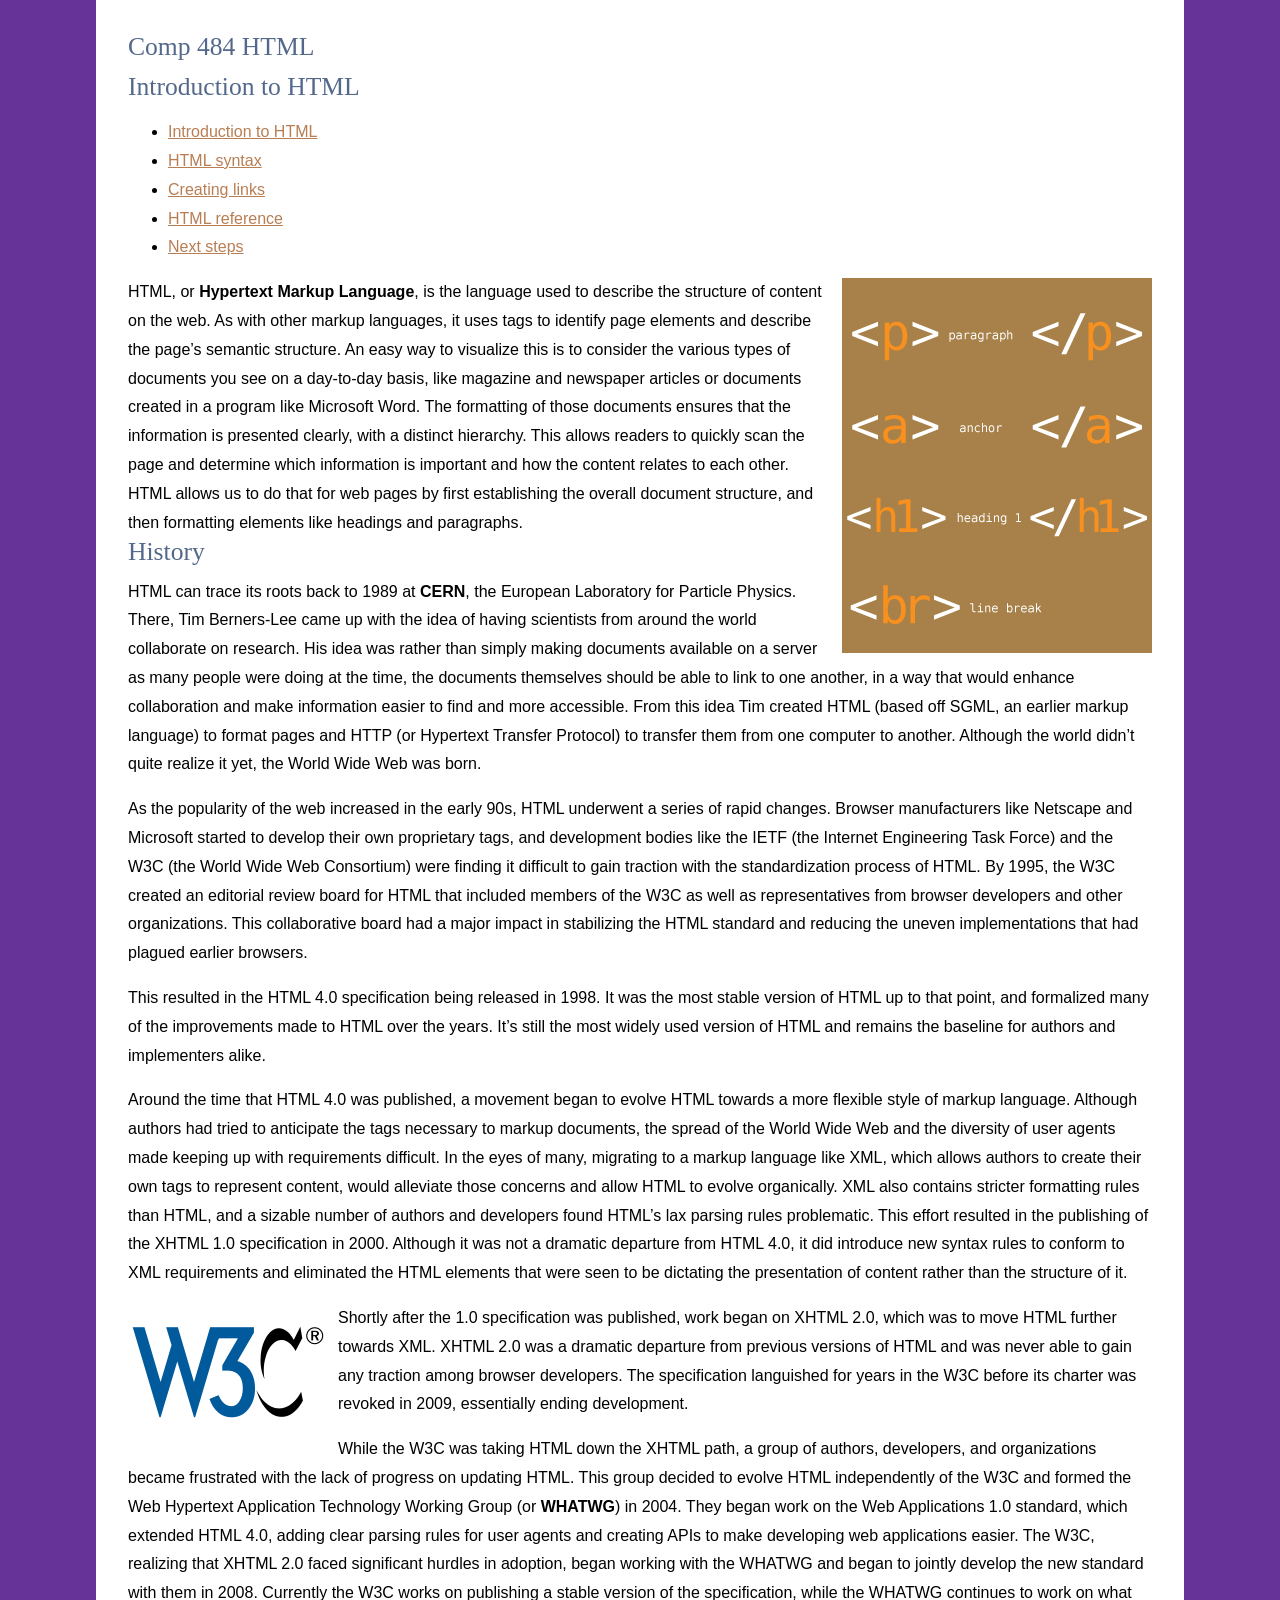
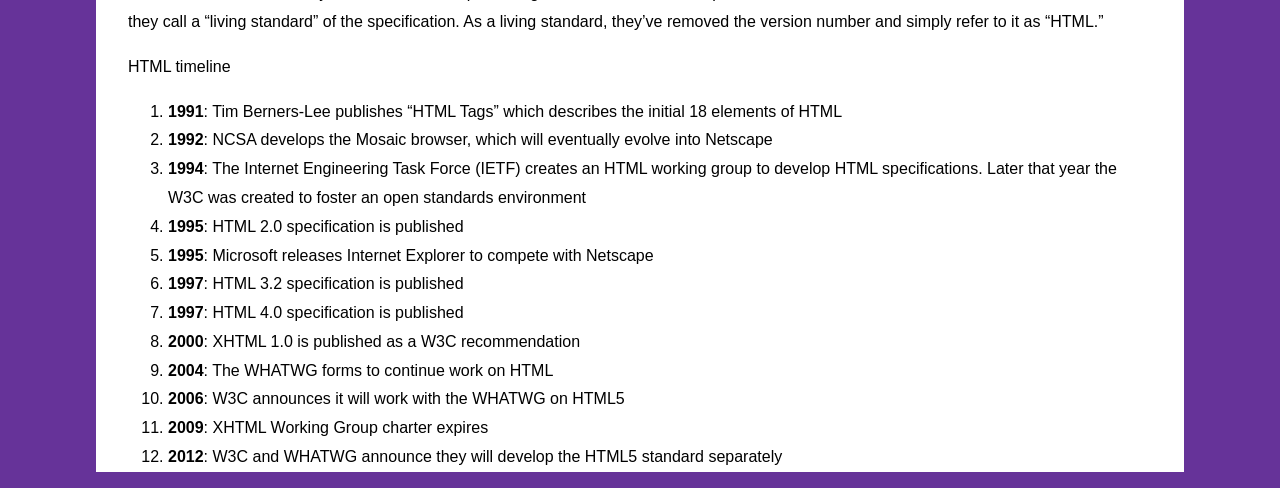
<file: index.html>
<!DOCTYPE HTML>
<html lang="en">
<head>
<meta charset="utf-8">
<title>Introduction to HTML</title>
<link href="./_css/styles.css" rel="stylesheet" type="text/css">
</head>
<body>
<H1>Comp 484 HTML</H1>
<H1>Introduction to HTML</H1>
<ul>
  <li><a href="index.html" title="Introduction to HTML">Introduction to HTML</a></li>
  <li><a href="syntax.html" title="HTML syntax">HTML syntax</a></li>
  <li><a href="links.html" title="Creating links">Creating links</a></li>
  <li><a href="reference.html" title="HTML Reference">HTML reference</a></li>
  <li><a href="next.html" title="Next steps">Next steps</a></li>
</ul>
<img src="images/tags.png" alt="HTML" width="310" height="375" class="flowRight">HTML, or <b>Hypertext Markup Language</b>, is the language used to describe the structure of content on the web. As with other markup languages, it uses tags to identify page elements and describe the page&rsquo;s semantic structure. An easy way to visualize this is to consider the various types of documents you see on a day-to-day basis, like magazine and newspaper articles or documents created in a program like Microsoft Word. The formatting of those documents ensures that the information is presented clearly, with a distinct hierarchy. This allows readers to quickly scan the page and determine which information is important and how the content relates to each other. HTML allows us to do that for web pages by first establishing the overall document structure, and then formatting elements like headings and paragraphs.

<H1>History</H1>

<p>HTML can trace its roots back to 1989 at <b>CERN</b>, the European Laboratory for Particle Physics. There, Tim Berners-Lee came up with the idea of having scientists from around the world collaborate on research. His idea was rather than simply making documents available on a server as many people were doing at the time, the documents themselves should be able to link to one another, in a way that would enhance collaboration and make information easier to find and more accessible. From this idea Tim created HTML (based off SGML, an earlier markup language) to format pages and HTTP (or Hypertext Transfer Protocol) to transfer them from one computer to another. Although the world didn&rsquo;t quite realize it yet, the World Wide Web was born.</p>

<p>As the popularity of the web increased in the early 90s, HTML underwent a series of rapid changes. Browser manufacturers like Netscape and Microsoft started to develop their own proprietary tags, and development bodies like the IETF (the Internet Engineering Task Force) and the W3C (the World Wide Web Consortium) were finding it difficult to gain traction with the standardization process of HTML. By 1995, the W3C created an editorial review board for HTML that included members of the W3C as well as representatives from browser developers and other organizations. This collaborative board had a major impact in stabilizing the HTML standard and reducing the uneven implementations that had plagued earlier browsers.</p>

<p>This resulted in the HTML 4.0 specification being released in 1998. It was the most stable version of HTML up to that point, and formalized many of the improvements made to HTML over the years. It&rsquo;s still the most widely used version of HTML and remains the baseline for authors and implementers alike.</p>

<p>Around the time that HTML 4.0 was published, a movement began to evolve HTML towards a more flexible style of markup language. Although authors had tried to anticipate the tags necessary to markup documents, the spread of the World Wide Web and the diversity of user agents made keeping up with requirements difficult. In the eyes of many, migrating to a markup language like XML, which allows authors to create their own tags to represent content, would alleviate those concerns and allow HTML to evolve organically. XML also contains stricter formatting rules than HTML, and a sizable number of authors and developers found HTML&rsquo;s lax parsing rules problematic. This effort resulted in the publishing of the XHTML 1.0 specification in 2000. Although it was not a dramatic departure from HTML 4.0, it did introduce new syntax rules to conform to XML requirements and eliminated the HTML elements that were seen to be dictating the presentation of content rather than the structure of it.</p>

<p><img src="images/200px-W3C_icon.png" alt="W3C logo" width="200" height="136" class="flowLeft">Shortly after the 1.0 specification was published, work began on XHTML 2.0, which was to move HTML further towards XML. XHTML 2.0 was a dramatic departure from previous versions of HTML and was never able to gain any traction among browser developers. The specification languished for years in the W3C before its charter was revoked in 2009, essentially ending development.</p>

<p>While the W3C was taking HTML down the XHTML path, a group of authors, developers, and organizations became frustrated with the lack of progress on updating HTML. This group decided to evolve HTML independently of the W3C and formed the Web Hypertext Application Technology Working Group (or <b>WHATWG</b>) in 2004. They began work on the Web Applications 1.0 standard, which extended HTML 4.0, adding clear parsing rules for user agents and creating APIs to make developing web applications easier. The W3C, realizing that XHTML 2.0 faced significant hurdles in adoption, began working with the WHATWG and began to jointly develop the new standard with them in 2008. Currently the W3C works on publishing a stable version of the specification, while the WHATWG continues to work on what they call a &ldquo;living standard&rdquo; of the specification. As a living standard, they&rsquo;ve removed the version number and simply refer to it as &ldquo;HTML.&rdquo;</p>

HTML timeline

<ol>
  <li><b>1991</b>: Tim Berners-Lee publishes &ldquo;HTML Tags&rdquo; which describes the initial 18 elements of HTML</li>
  <li><b>1992</b>: NCSA develops the Mosaic browser, which will eventually evolve into Netscape</li>
  <li><b>1994</b>: The Internet Engineering Task Force (IETF) creates an HTML working group to develop HTML specifications. Later that year the W3C was created to foster an open standards environment</li>
  <li><b>1995</b>: HTML 2.0 specification is published</li>
  <li><b>1995</b>: Microsoft releases Internet Explorer to compete with Netscape</li>
  <li><b>1997</b>: HTML 3.2 specification is published</li>
  <li><b>1997</b>: HTML 4.0 specification is published</li>
  <li><b>2000</b>: XHTML 1.0 is published as a W3C recommendation</li>
  <li><b>2004</b>: The WHATWG forms to continue work on HTML</li>
  <li><b>2006</b>: W3C announces it will work with the WHATWG on HTML5</li>
  <li><b>2009</b>: XHTML Working Group charter expires</li>
  <li><b>2012</b>: W3C and WHATWG announce they will develop the HTML5 standard separately</li>
</ol>
</body>
</html>
</file>
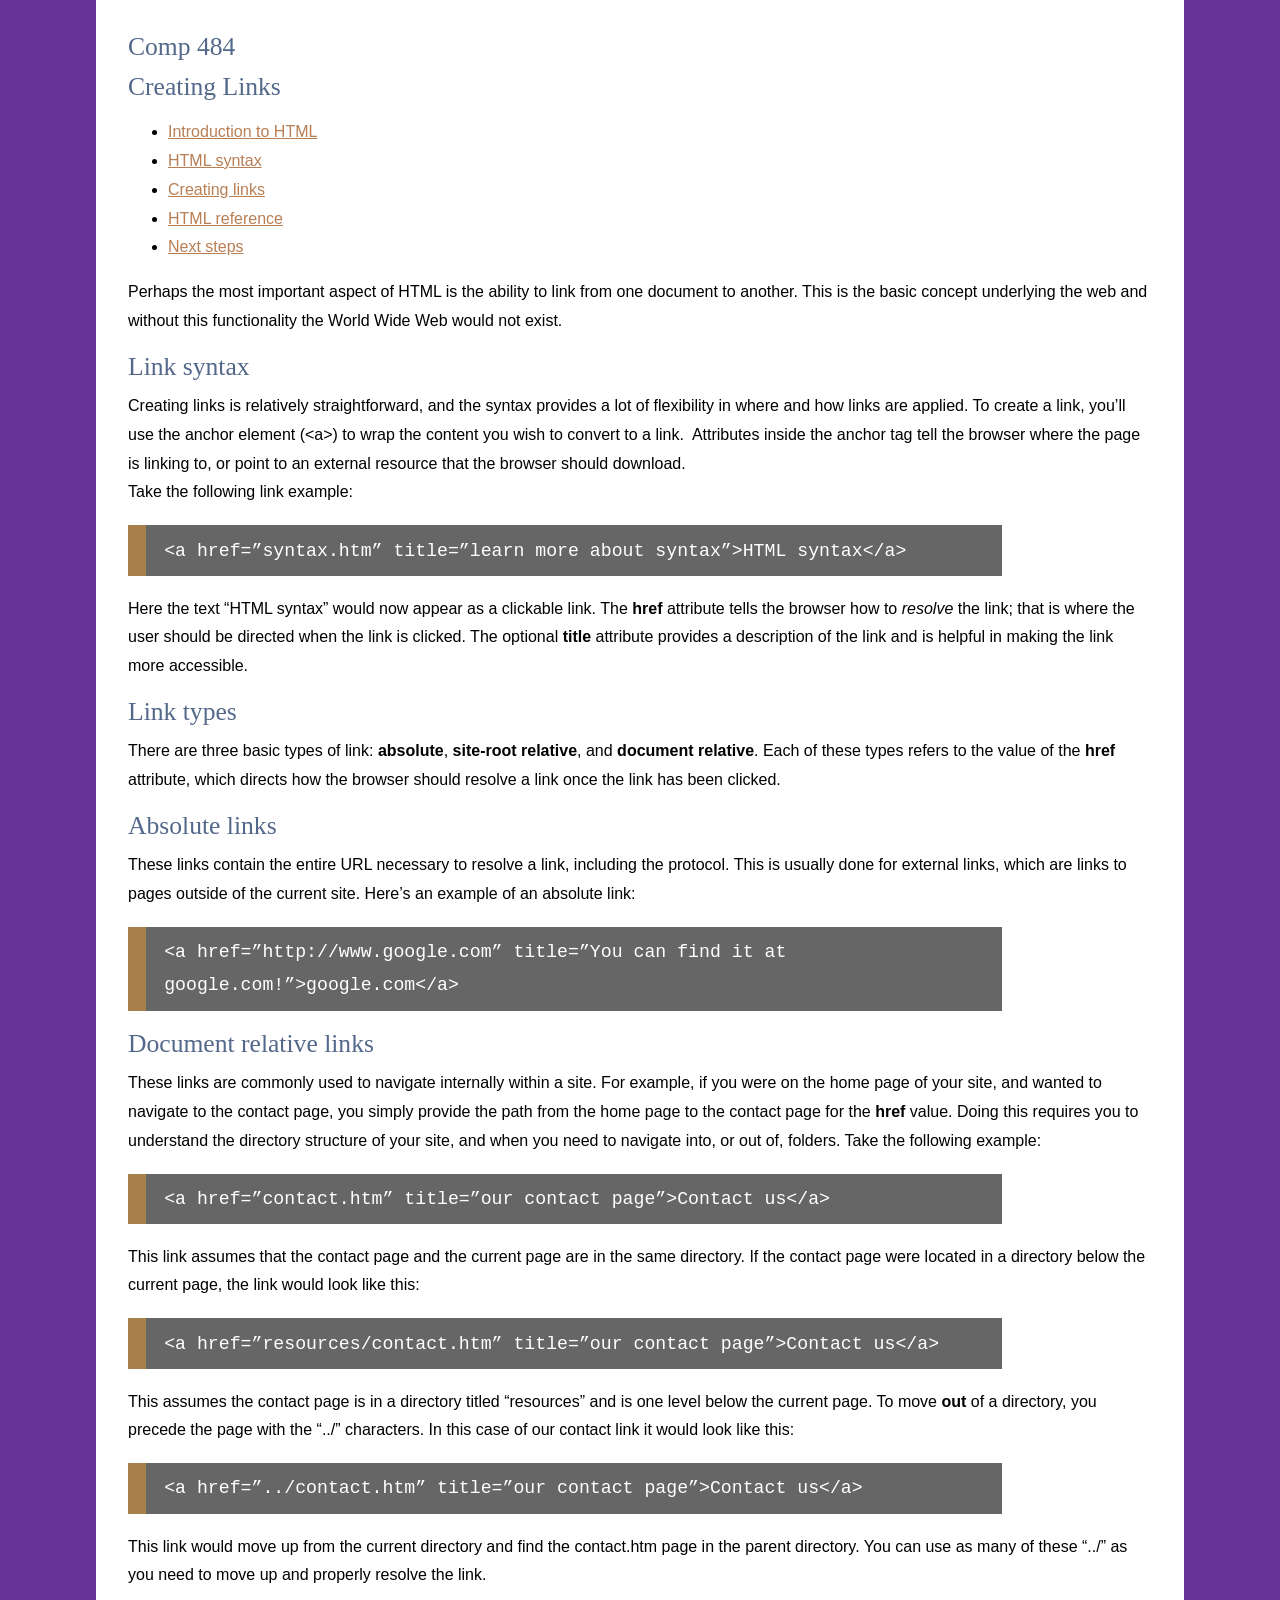
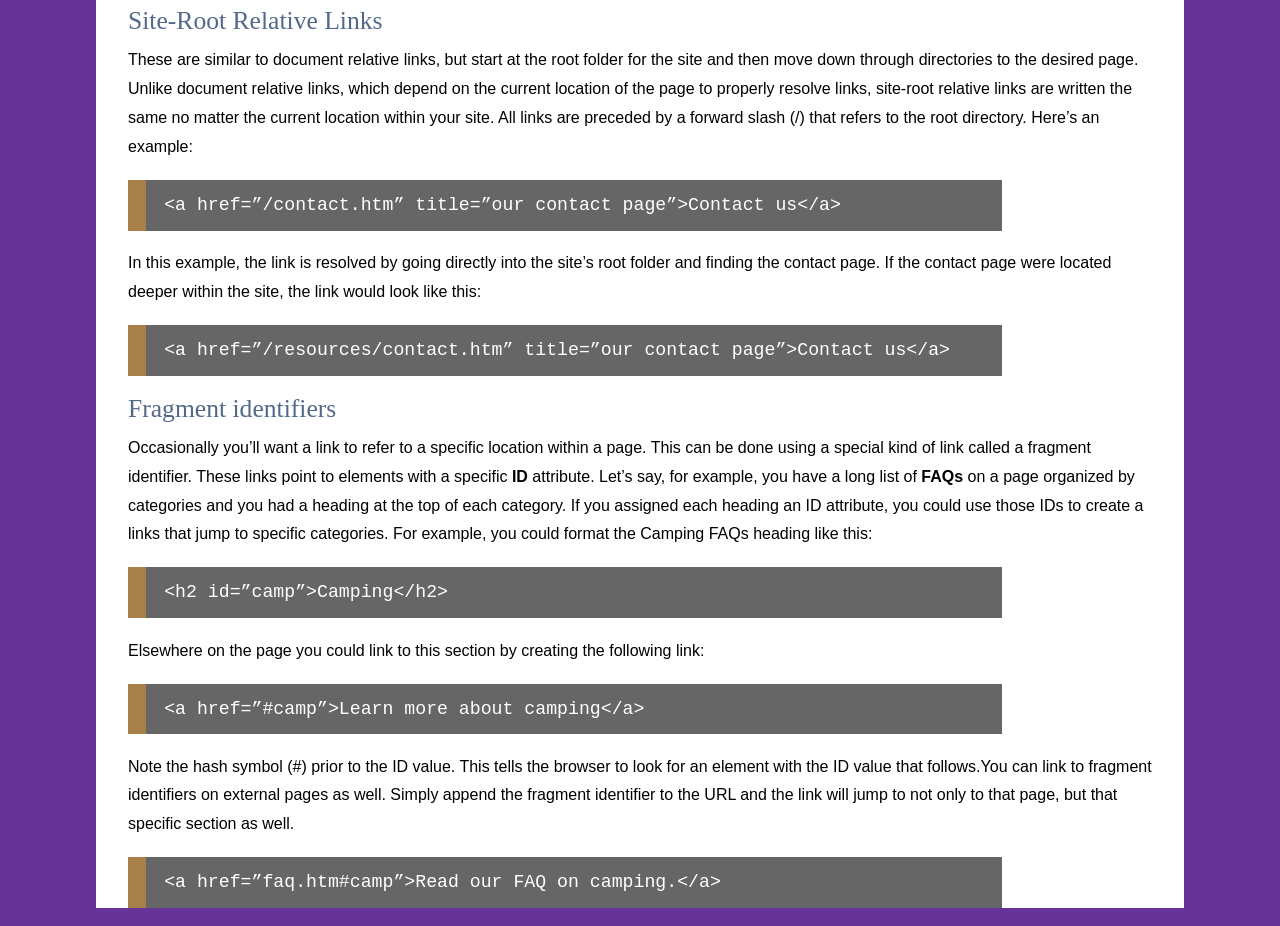
<file: links.html>
<!DOCTYPE HTML>
<html lang="en">
<head>
<meta charset="utf-8">
<title>Creating Links</title>
<link href="_css/styles.css" rel="stylesheet" type="text/css">
</head>
<body>
<h1>Comp 484</h1>
<h1>Creating Links</h1>
<ul>
  <li><a href="index.html" title="Introduction to HTML">Introduction to HTML</a></li>
  <li><a href="syntax.html" title="HTML syntax">HTML syntax</a></li>
  <li><a href="links.html" title="Creating links">Creating links</a></li>
  <li><a href="reference.html" title="HTML Reference">HTML reference</a></li>
  <li><a href="next.html" title="Next steps">Next steps</a></li>
</ul>
<p>Perhaps the most important aspect of HTML is the ability to link from one document to another. This is the basic concept underlying   the web and without this functionality the World Wide Web would not exist. </p>
<h1>Link syntax</h1>
<p>Creating links is relatively straightforward, and the syntax provides a lot of flexibility in where and how links are applied. To create a link, you&rsquo;ll use the anchor element (&lt;a&gt;) to wrap the content you wish to convert to a link.&nbsp; Attributes inside the anchor tag tell the browser where the page is linking to, or point to an external resource that the browser should download.<br>
  Take the following link example:</p>
<pre>&lt;a href=&rdquo;syntax.htm&rdquo; title=&rdquo;learn more about syntax&rdquo;&gt;HTML syntax&lt;/a&gt;</pre>
<p>Here the text &ldquo;HTML syntax&rdquo; would now appear as a clickable link. The <b>href</b> attribute tells the browser how to <em>resolve</em> the link; that is where the user should be directed when the link is clicked. The optional <b>title</b> attribute provides a description of the link and is helpful in making the link more accessible.</p>
<h1>Link types</h1>
<p>There are three basic types of link: <b>absolute</b>, <b>site-root relative</b>, and <b>document relative</b>. Each of these types refers to the value of the <b>href</b> attribute, which directs how the browser should resolve a link once the link has been clicked. </p>
<h1>Absolute links</h1>
<p>These links contain the entire URL necessary to resolve a link, including the protocol. This is usually done for external links, which are links to pages outside of the current site. Here&rsquo;s an example of an absolute link:</p>
<pre>&lt;a href=&rdquo;http://www.google.com&rdquo; title=&rdquo;You can find it at google.com!&rdquo;&gt;google.com&lt;/a&gt;</pre>
<h1>Document relative links</h1>
<p>These links are commonly used to navigate internally within a site. For example, if you were on the home page of your site, and wanted to navigate to the contact page, you simply provide the path from the home page to the contact page for the <b>href</b> value. Doing this requires you to understand the directory structure of your site, and when you need to navigate into, or out of, folders. Take the following example:</p>
<pre>&lt;a href=&rdquo;contact.htm&rdquo; title=&rdquo;our contact page&rdquo;&gt;Contact us&lt;/a&gt;</pre>
<p>This link assumes that the contact page and the current page are in the same directory. If the contact page were located in a directory below the current page, the link would look like this:</p>
<pre>&lt;a href=&rdquo;resources/contact.htm&rdquo; title=&rdquo;our contact page&rdquo;&gt;Contact us&lt;/a&gt;</pre>
<p>This assumes the contact page is in a directory titled &ldquo;resources&rdquo; and is one level below the current page. To move <b>out</b> of a directory, you precede the page with the &ldquo;../&rdquo; characters. In this case of our contact link it would look like this:</p>
<pre>&lt;a href=&rdquo;../contact.htm&rdquo; title=&rdquo;our contact page&rdquo;&gt;Contact us&lt;/a&gt;</pre>
<p> This link would move up from the current directory and find the contact.htm page in the parent directory. You can use as many of these &ldquo;../&rdquo; as you need to move up and properly resolve the link.</p>
<h1>Site-Root Relative Links</h1>
<p> These are similar to document relative links, but start at the root folder for the site and then move down through directories to the desired page. Unlike document relative links, which depend on the current location of the page to properly resolve links, site-root relative links are written the same no matter the current location within your site. All links are preceded by a forward slash (/) that refers to the root directory. Here&rsquo;s an example:</p>
<pre>&lt;a href=&rdquo;/contact.htm&rdquo; title=&rdquo;our contact page&rdquo;&gt;Contact us&lt;/a&gt;</pre>
<p> In this example, the link is resolved by going directly into the site&rsquo;s root folder and finding the contact page. If the contact page were located deeper within the site, the link would look like this:</p>
<pre>&lt;a href=&rdquo;/resources/contact.htm&rdquo; title=&rdquo;our contact page&rdquo;&gt;Contact us&lt;/a&gt;</pre>
<h1>Fragment identifiers</h1>
<p>Occasionally you&rsquo;ll want a link to refer to a specific location within a page. This can be done using a special kind of link called a fragment identifier. These links point to elements with a specific <b>ID</b> attribute. Let&rsquo;s say, for example, you have a long list of <b>FAQs</b> on a page organized by categories and you had a heading at the top of each category. If you assigned each heading an ID attribute, you could use those IDs to create a links that jump to specific categories. For example, you could format the Camping FAQs heading like this:</p>
<pre>&lt;h2 id=&rdquo;camp&rdquo;&gt;Camping&lt;/h2&gt;</pre>
<p> Elsewhere on the page you could link to this section by creating the following link:</p>
<pre>&lt;a href=&rdquo;#camp&rdquo;&gt;Learn more about camping&lt;/a&gt;</pre>
<p> Note the hash symbol (#) prior to the ID value. This tells the browser to look for an element with the ID value that follows.You can link to fragment identifiers on external pages as well. Simply append the fragment identifier to the URL and the link will jump to not only to that page, but that specific section as well.</p>
<pre>&lt;a href=&rdquo;faq.htm#camp&rdquo;&gt;Read our FAQ on camping.&lt;/a&gt;</pre>
</body>
</html>
</file>
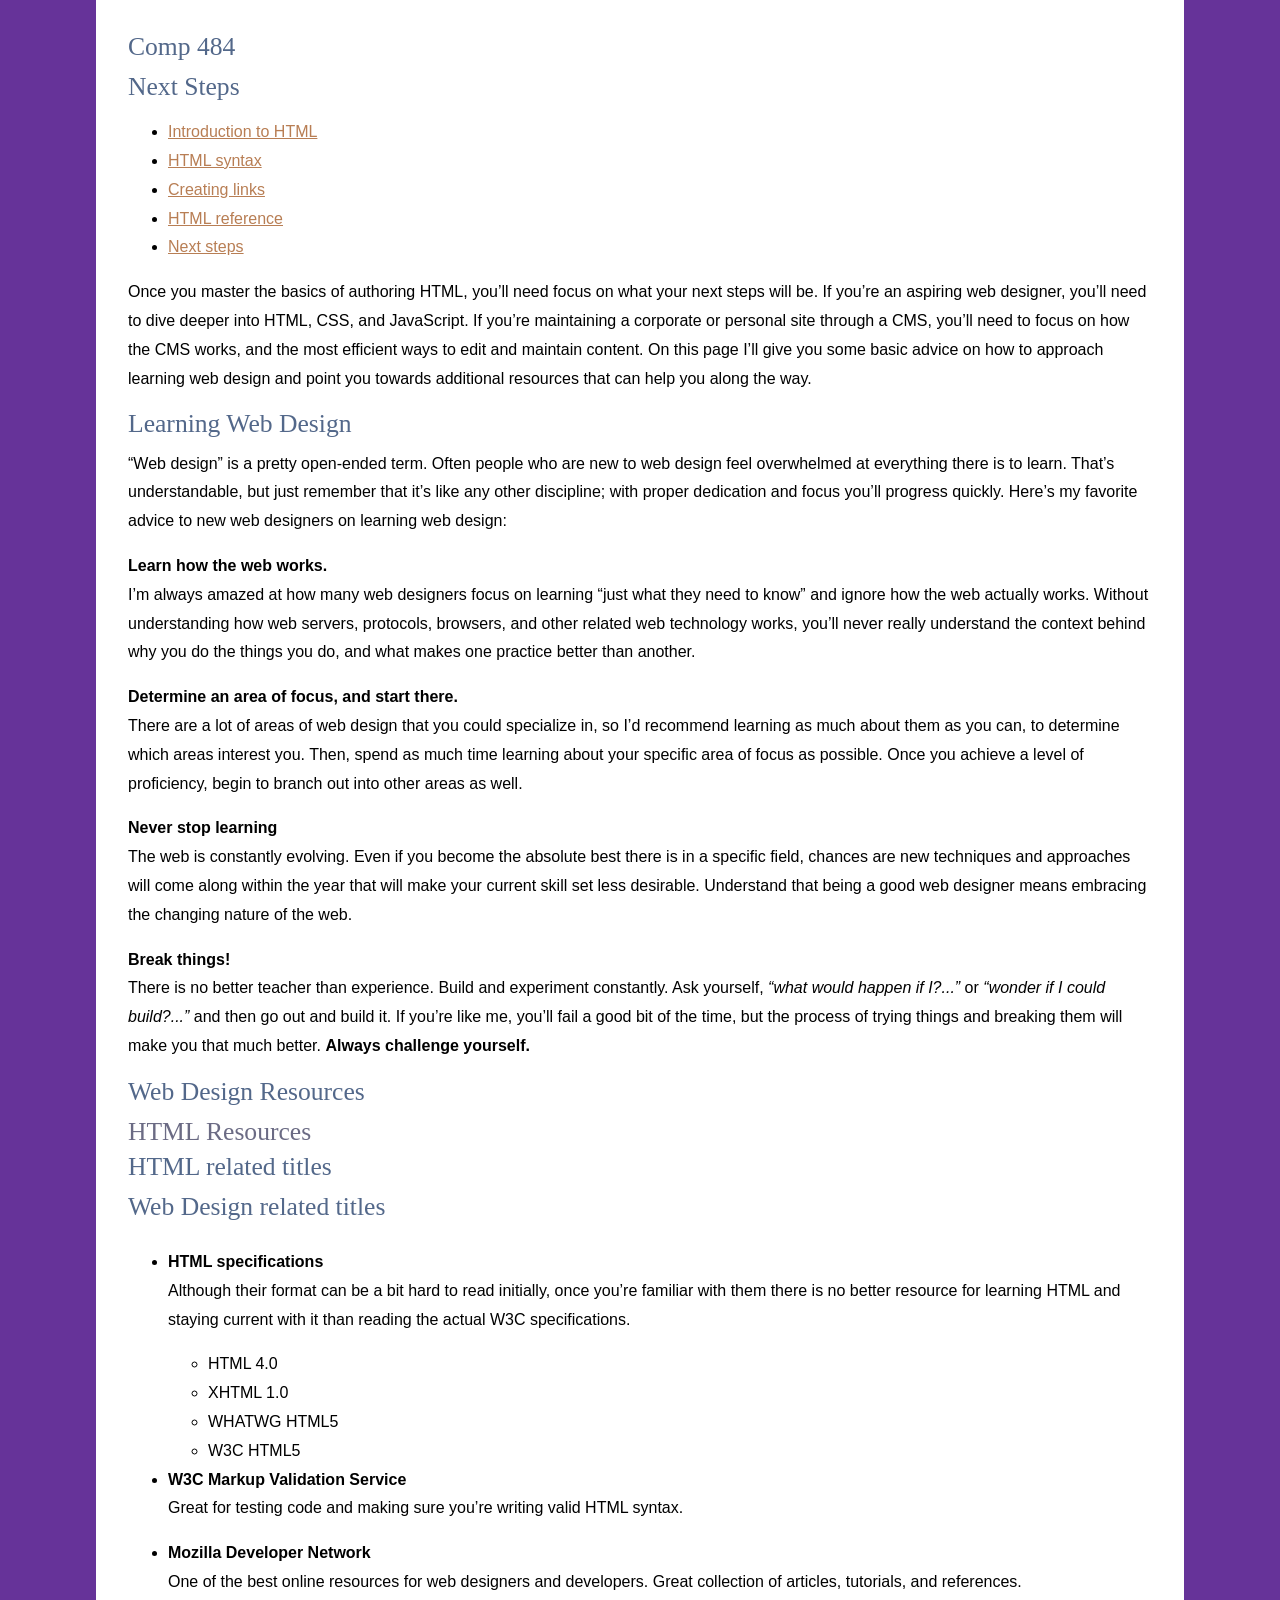
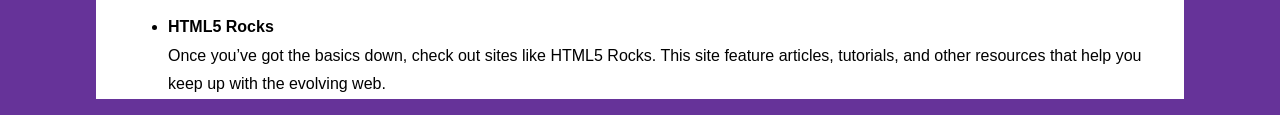
<file: next.html>
<!DOCTYPE HTML>
<html lang="en">
<head>
<meta charset="utf-8">
<title>Next Steps</title>
<link href="_css/styles.css" rel="stylesheet" type="text/css">
</head>
<body>
<h1>Comp 484</h1> 
<h1>Next Steps</h1>
<ul>
  <li><a href="index.html" title="Introduction to HTML">Introduction to HTML</a></li>
  <li><a href="syntax.html" title="HTML syntax">HTML syntax</a></li>
  <li><a href="links.html" title="Creating links">Creating links</a></li>
  <li><a href="reference.html" title="HTML Reference">HTML reference</a></li>
  <li><a href="next.html" title="Next steps">Next steps</a></li>
</ul>
<p>Once you master the basics of authoring HTML, you&rsquo;ll need focus on what your next steps will be. If you&rsquo;re an aspiring web designer, you&rsquo;ll need to dive deeper into HTML, CSS, and JavaScript. If you&rsquo;re maintaining a corporate or personal site through a CMS, you&rsquo;ll need to focus on how the CMS works, and the most efficient ways to edit and maintain content. On this page I&rsquo;ll give you some basic advice on how to approach learning web design and point you towards additional resources that can help you along the way.</p>
<h1>Learning Web Design</h1>
<p>&ldquo;Web design&rdquo; is a pretty open-ended term. Often people who are new to web design feel overwhelmed at everything there is to learn. That&rsquo;s understandable, but just remember that it&rsquo;s like any other discipline; with proper dedication and focus you&rsquo;ll progress quickly. Here&rsquo;s my favorite advice to new web designers on learning web design:</p>
<p><strong>Learn how the web works.</strong><br>
  I&rsquo;m always amazed at how many web designers focus on learning &ldquo;just what they need to know&rdquo; and ignore how the web actually works. Without understanding how web servers, protocols, browsers, and other related web technology works, you&rsquo;ll never really understand the context behind why you do the things you do, and what makes one practice better than another.</p>
<p><strong>Determine an area of focus, and start there.</strong><br>
  There are a lot of areas of web design that you could specialize in, so I&rsquo;d recommend learning as much about them as you can, to determine which areas interest you. Then, spend as much time learning about your specific area of focus as possible. Once you achieve a level of proficiency, begin to branch out into other areas as well. </p>
<p><strong>Never stop learning</strong><br>
  The web is constantly evolving. Even if you become the absolute best there is in a specific field, chances are new techniques and approaches will come along within the year that will make your current skill set less desirable. Understand that being a good web designer means embracing the changing nature of the web.</p>
<p><strong>Break things!</strong><br>
  There is no better teacher than experience. Build and experiment constantly. Ask yourself, <i>&ldquo;what would happen if I?...&rdquo;</i> or <i>&ldquo;wonder if I could build?...&rdquo;</i> and then go out and build it. If you&rsquo;re like me, you&rsquo;ll fail a good bit of the time, but the process of trying things and breaking them will make you that much better. <strong>Always challenge yourself.</strong></p>
<h1>Web Design Resources</h1>
<h2>HTML Resources</h2>
<h1>HTML related titles</h1>
<h1><p>Web Design related titles</p></h1>
<ul>
  <li><b>HTML specifications</b>
<p>Although their format can be a bit hard to read initially, once you&rsquo;re familiar with them there is no better resource for learning HTML and staying current with it than reading the actual W3C specifications.</p>
    <ul>
      <li>HTML 4.0</li>
      <li>XHTML 1.0</li>
      <li>WHATWG HTML5</li>
      <li>W3C HTML5</li>
    </ul>
  </li>
  <li><b>W3C Markup Validation Service</b>
<p>Great for testing code and making sure you&rsquo;re writing valid HTML syntax.</p>
  </li>
  <li><b>Mozilla Developer Network</b>
<p>One of the best online resources for web designers and developers. Great collection of articles, tutorials, and references.</p>
  </li>
  <li><b>HTML5 Rocks</b>
<p>Once you&rsquo;ve got the basics down, check out sites like HTML5 Rocks. This site feature articles, tutorials, and other resources that help you keep up with the evolving web. </p>
  </li>
</ul>

</body>
</html>
</file>
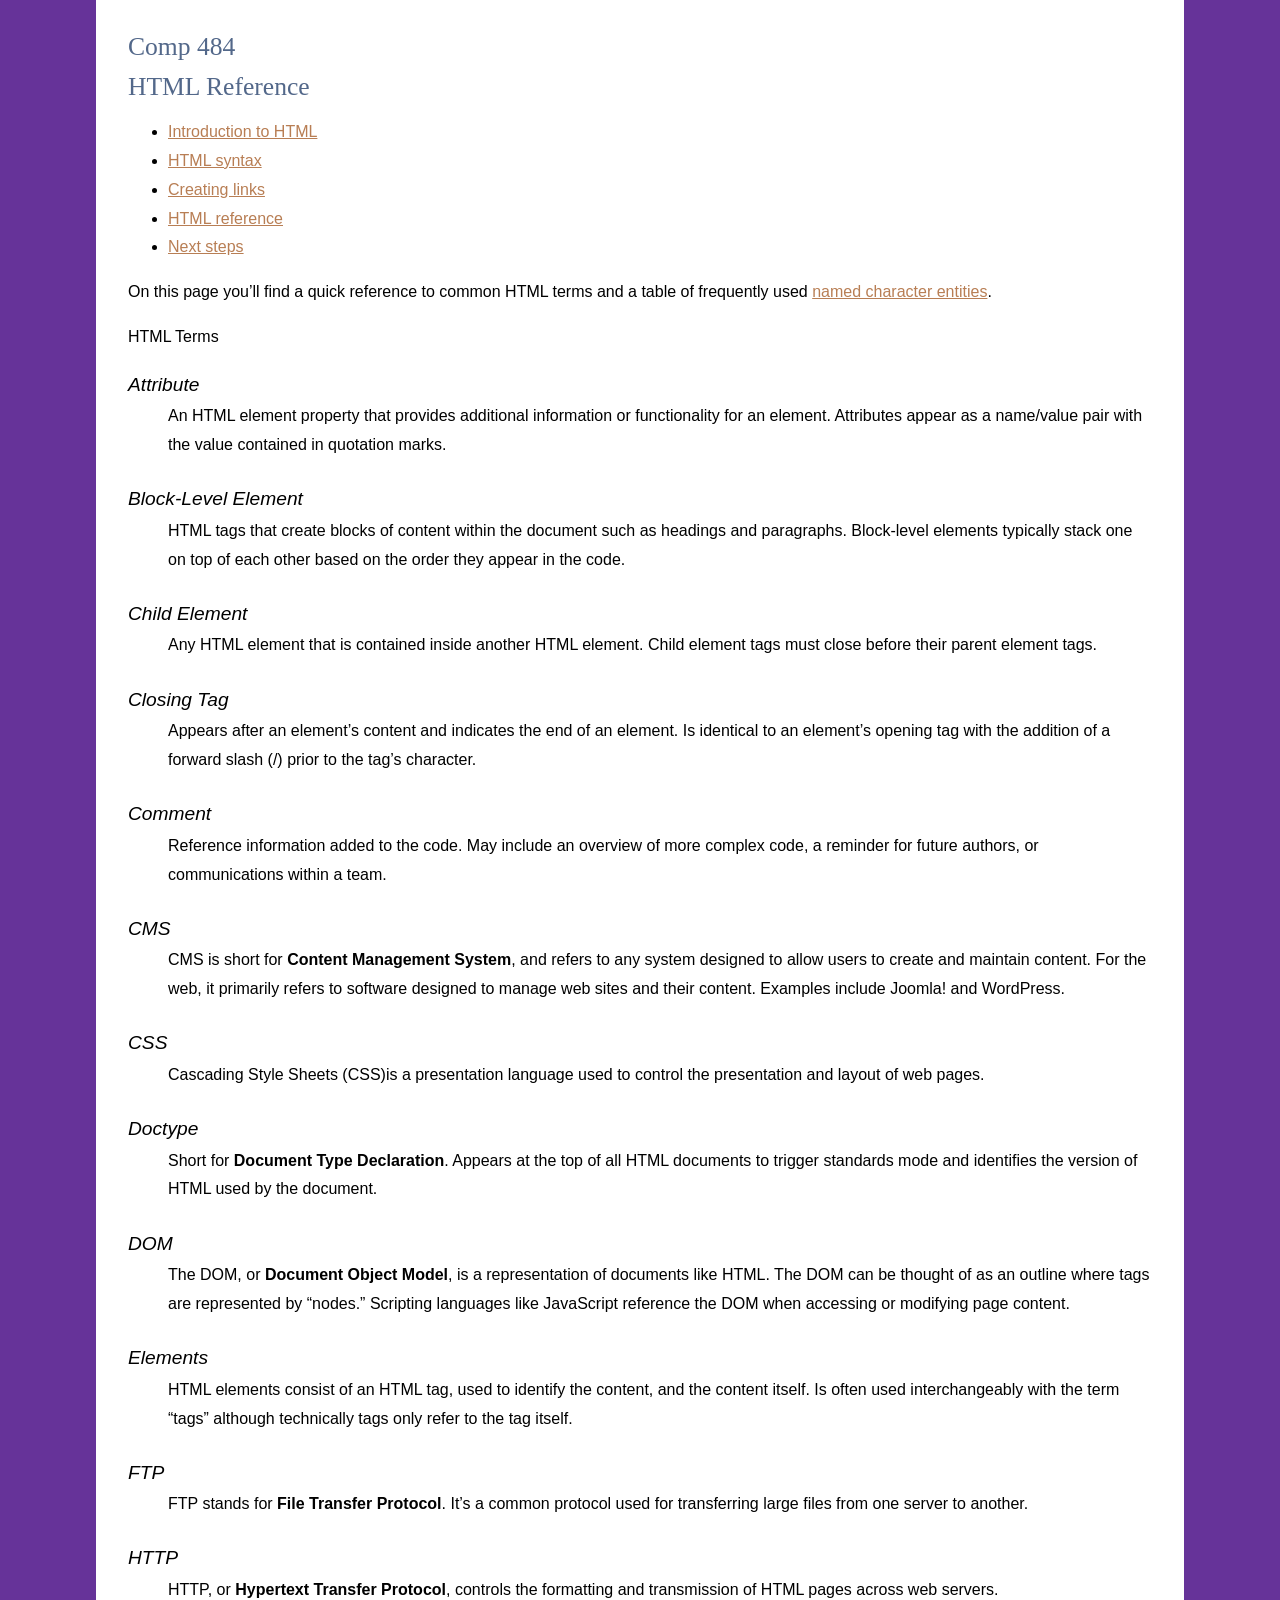
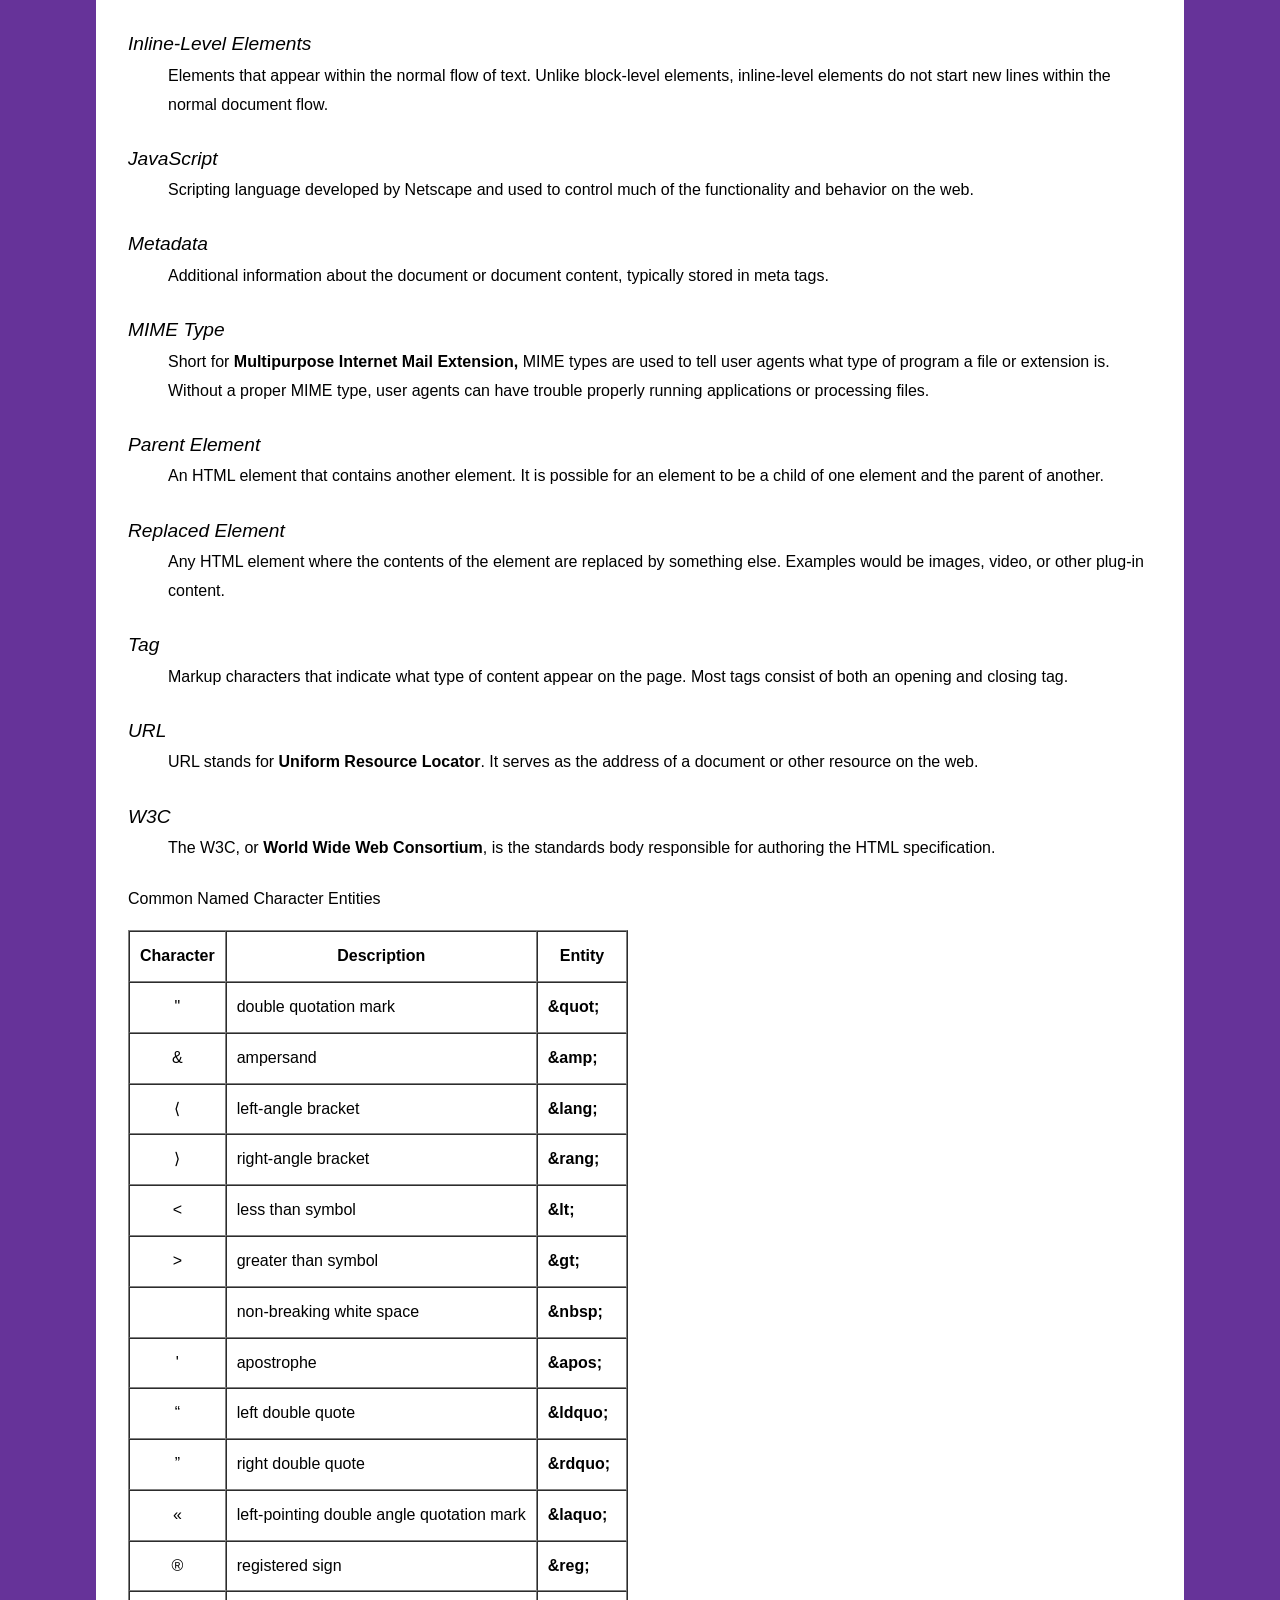
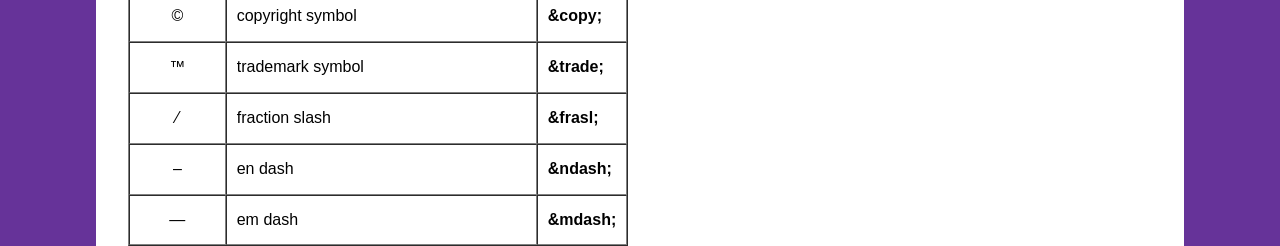
<file: reference.html>
<!DOCTYPE HTML>
<html lang="en">
<head>
<meta charset="utf-8">
<title>HTML Reference</title>
<link href="_css/styles.css" rel="stylesheet" type="text/css">
</head>
<body>
<h1>Comp 484</h1>
<h1>HTML Reference</h1>
<ul>
  <li><a href="index.html" title="Introduction to HTML">Introduction to HTML</a></li>
  <li><a href="syntax.html" title="HTML syntax">HTML syntax</a></li>
  <li><a href="links.html" title="Creating links">Creating links</a></li>
  <li><a href="reference.html" title="HTML Reference">HTML reference</a></li>
  <li><a href="next.html" title="Next steps">Next steps</a></li>
</ul>
<p>On this page you&rsquo;ll find a quick reference to common HTML terms and a table of frequently used <a href="#named">named character entities</a>.</p>
HTML Terms
<dl>
  <dt>Attribute</dt>
  <dd> An HTML element property that provides additional information or functionality for an element. Attributes appear as a name/value pair with the value contained in quotation marks. </dd>
  <dt>Block-Level Element</dt>
  <dd>HTML tags that create blocks of content within the document such as headings and paragraphs. Block-level elements typically stack one on top of each other based on the order they appear in the code. </dd>
  <dt>Child Element </dt>
  <dd>Any HTML element that is contained inside another HTML element. Child element tags must close before their parent element tags. </dd>
  <dt>Closing Tag </dt>
  <dd>Appears after an element&rsquo;s content and indicates the end of an element. Is identical to an element&rsquo;s opening tag with the addition of a forward slash (/) prior to the tag&rsquo;s character. </dd>
  <dt>Comment </dt>
  <dd>Reference information added to the code. May include an overview of more complex code, a reminder for future authors, or communications within a team. </dd>
  <dt>CMS </dt>
  <dd>CMS is short for <b>Content Management System</b>, and refers to any system designed to allow users to create and maintain content. For the web, it primarily refers to software designed to manage web sites and their content. Examples include Joomla! and WordPress.</dd>
  <dt>CSS </dt>
  <dd>Cascading Style Sheets (CSS)is a presentation language used to control the presentation and layout of web pages. </dd>
  <dt>Doctype </dt>
  <dd>Short for <b>Document Type Declaration</b>. Appears at the top of all HTML documents to trigger standards mode and identifies the version of HTML used by the document. </dd>
  <dt>DOM </dt>
  <dd>The DOM, or <b>Document Object Model</b>, is a representation of documents like HTML. The DOM can be thought of as an outline where tags are represented by &ldquo;nodes.&rdquo; Scripting languages like JavaScript reference the DOM when accessing or modifying page content. </dd>
  <dt>Elements </dt>
  <dd>HTML elements consist of an HTML tag, used to identify the content, and the content itself. Is often used interchangeably with the term &ldquo;tags&rdquo; although technically tags only refer to the tag itself. </dd>
  <dt>FTP </dt>
  <dd>FTP stands for <b>File Transfer Protocol</b>. It&rsquo;s a common protocol used for transferring large files from one server to another. </dd>
  <dt>HTTP </dt>
  <dd>HTTP, or <b>Hypertext Transfer Protocol</b>, controls the formatting and transmission of HTML pages across web servers. </dd>
  <dt>Inline-Level Elements </dt>
  <dd>Elements that appear within the normal flow of text. Unlike block-level elements, inline-level elements do not start new lines within the normal document flow. </dd>
  <dt>JavaScript </dt>
  <dd>Scripting language developed by Netscape and used to control much of the functionality and behavior on the web. </dd>
  <dt>Metadata </dt>
  <dd>Additional information about the document or document content, typically stored in meta tags. </dd>
  <dt>MIME Type </dt>
  <dd>Short for <b>Multipurpose Internet Mail Extension,</b> MIME types are used to tell user agents what type of program a file or extension is. Without a proper MIME type, user agents can have trouble properly running applications or processing files. </dd>
  <dt>Parent Element </dt>
  <dd>An HTML element that contains another element. It is possible for an element to be a child of one element and the parent of another. </dd>
  <dt>Replaced Element </dt>
  <dd>Any HTML element where the contents of the element are replaced by something else. Examples would be images, video, or other plug-in content. </dd>
  <dt>Tag </dt>
  <dd>Markup characters that indicate what type of content appear on the page. Most tags consist of both an opening and closing tag. </dd>
  <dt>URL </dt>
  <dd>URL stands for <b>Uniform Resource Locator</b>. It serves as the address of a document or other resource on the web. </dd>
  <dt>W3C </dt>
  <dd>The W3C, or <b>World Wide Web Consortium</b>, is the standards body responsible for authoring the HTML specification. </dd>
</dl>
<table id="named" border="1" cellspacing="0" cellpadding="0" summary="A quick reference of named character entities, including an example of the character, a description, and the entity code.">
  <caption>
Common Named Character Entities 
  </caption>
  <tr>
    <th scope="col">Character </th>
    <th scope="col">Description </th>
    <th scope="col">Entity </th>
  </tr>
  <tr>
    <td class="center">&quot;</td>
    <td>double quotation mark</td>
    <td><b>&amp;quot;</b></td>
  </tr>
  <tr>
    <td class="center">&amp;</td>
    <td>ampersand</td>
    <td><b>&amp;amp;</b></td>
  </tr>
  <tr>
    <td class="center">&lang;</td>
    <td>left-angle bracket</td>
    <td><b>&amp;lang;</b></td>
  </tr>
  <tr>
    <td class="center">&rang;</td>
    <td>right-angle bracket</td>
    <td><b>&amp;rang;</b></td>
  </tr>
  <tr>
    <td class="center">&lt;</td>
    <td>less than symbol</td>
    <td><b>&amp;lt;</b></td>
  </tr>
  <tr>
    <td class="center">&gt;</td>
    <td>greater than symbol</td>
    <td><b>&amp;gt;</b></td>
  </tr>
  <tr>
    <td class="center">&nbsp;</td>
    <td>non-breaking white space</td>
    <td><b>&amp;nbsp;</b></td>
  </tr>
  <tr>
    <td class="center">&apos;</td>
    <td>apostrophe</td>
    <td><b>&amp;apos;</b></td>
  </tr>
  <tr>
    <td class="center">&ldquo;</td>
    <td>left double quote</td>
    <td><b>&amp;ldquo;</b></td>
  </tr>
  <tr>
    <td class="center">&rdquo;</td>
    <td>right double quote</td>
    <td><b>&amp;rdquo;</b></td>
  </tr>
  <tr>
    <td class="center">&laquo;</td>
    <td>left-pointing double angle quotation mark</td>
    <td><b>&amp;laquo;</b></td>
  </tr>
  <tr>
    <td class="center">&reg;</td>
    <td>registered sign</td>
    <td><b>&amp;reg;</b></td>
  </tr>
  <tr>
    <td class="center">&copy;</td>
    <td>copyright symbol</td>
    <td><b>&amp;copy;</b></td>
  </tr>
  <tr>
    <td class="center">&trade;</td>
    <td>trademark symbol</td>
    <td><b>&amp;trade;</b></td>
  </tr>
  <tr>
    <td class="center">&frasl;</td>
    <td>fraction slash</td>
    <td><b>&amp;frasl;</b></td>
  </tr>
  <tr>
    <td class="center">&ndash;</td>
    <td>en dash</td>
    <td><b>&amp;ndash;</b></td>
  </tr>
  <tr>
    <td class="center">&mdash;</td>
    <td>em dash</td>
    <td><b>&amp;mdash;</b></td>
  </tr>
</table>
</body>
</html>
</file>
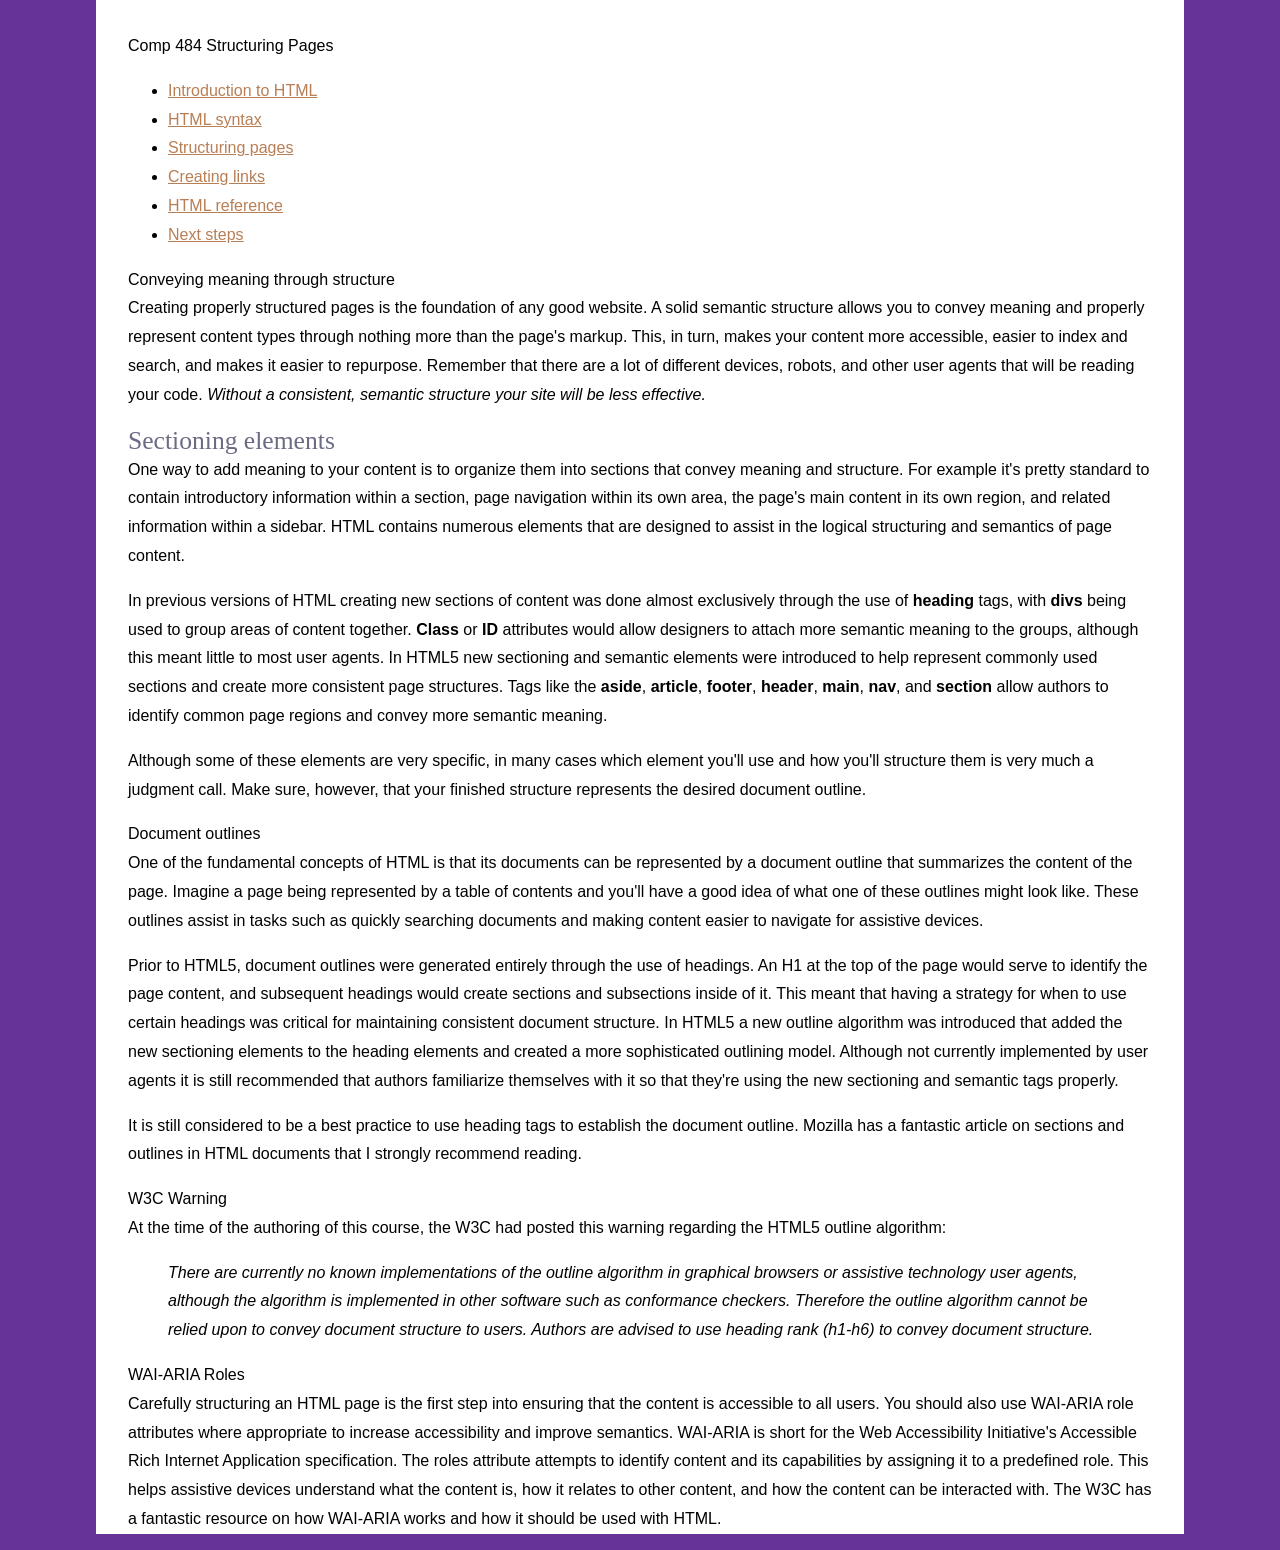
<file: structure.html>
<!DOCTYPE HTML>
<html lang="en">
<head>
<meta charset="utf-8">
<title>Introduction to HTML</title>
<link href="_css/styles.css" rel="stylesheet" type="text/css">
</head>
<body>
Comp 484
Structuring Pages
<ul>
  <li><a href="index.html" title="Introduction to HTML">Introduction to HTML</a></li>
  <li><a href="syntax.html" title="HTML syntax">HTML syntax</a></li>
  <li><a href="structure.html" title="Structuring pages">Structuring pages</a></li>
  <li><a href="links.html" title="Creating links">Creating links</a></li>
  <li><a href="reference.html" title="HTML Reference">HTML reference</a></li>
  <li><a href="next.html" title="Next steps">Next steps</a></li>
</ul>
Conveying meaning through structure 
<p>Creating properly structured pages is the foundation of any good website. A solid semantic structure allows you to convey meaning and properly represent content types through nothing more than the page's markup. This, in turn, makes your content more accessible, easier to index and search, and makes it easier to repurpose. Remember that there are a lot of different devices, robots, and other user agents that will be reading your code. <em>Without a consistent, semantic structure your site will be less effective.</em> </p>
<h3>Sectioning elements </h3>
<p>One way to add meaning to your content is to organize them into sections that convey meaning and structure. For example it's pretty standard to contain introductory information within a section, page navigation within its own area, the page's main content in its own region, and related information within a sidebar. HTML contains numerous elements that are designed to assist in the logical structuring and semantics of page content. </p>
<p>In previous versions of HTML creating new sections of content was done almost exclusively through the use of <b>heading</b> tags, with <b>divs</b> being used to group areas of content together. <b>Class</b> or <b>ID</b> attributes would allow designers to attach more semantic meaning to the groups, although this meant little to most user agents. In HTML5 new sectioning and semantic elements were introduced to help represent commonly used sections and create more consistent page structures. Tags like the <b>aside</b>, <b>article</b>, <b>footer</b>, <b>header</b>, <b>main</b>, <b>nav</b>, and <b>section</b> allow authors to identify common page regions and convey more semantic meaning. </p>
<p>Although some of these elements are very specific, in many cases which element you'll use and how you'll structure them is very much a judgment call. Make sure, however, that your finished structure represents the desired document outline. </p>
Document outlines 
<p>One of the fundamental concepts of HTML is that its documents can be represented by a document outline that summarizes the content of the page. Imagine a page being represented by a table of contents and you'll have a good idea of what one of these outlines might look like. These outlines assist in tasks such as quickly searching documents and making content easier to navigate for assistive devices. </p>
<p>Prior to HTML5, document outlines were generated entirely through the use of headings. An H1 at the top of the page would serve to identify the page content, and subsequent headings would create sections and subsections inside of it. This meant that having a strategy for when to use certain headings was critical for maintaining consistent document structure. In HTML5 a new outline algorithm was introduced that added the new sectioning elements to the heading elements and created a more sophisticated outlining model. Although not currently implemented by user agents it is still recommended that authors familiarize themselves with it so that they're using the new sectioning and semantic tags properly. </p>
<p>It is still considered to be a best practice to use heading tags to establish the document outline. Mozilla has a fantastic article on sections and outlines in HTML documents that I strongly recommend reading.</p>
W3C Warning
<p>At the time of the authoring of this course, the W3C had posted this warning regarding the HTML5 outline algorithm:</p>
<blockquote>There are currently no known implementations of the outline algorithm in graphical browsers or assistive technology user agents, although the algorithm is implemented in other software such as conformance checkers. Therefore the outline algorithm cannot be relied upon to convey document structure to users. Authors are advised to use heading rank (h1-h6) to convey document structure.</blockquote>
WAI-ARIA Roles
<p>Carefully structuring an HTML page is the first step into ensuring that the content is accessible to all users. You should also use WAI-ARIA role attributes where appropriate to increase accessibility and improve semantics. WAI-ARIA is short for the Web Accessibility Initiative's Accessible Rich Internet Application specification. The roles attribute attempts to identify content and its capabilities by assigning it to a predefined role. This helps assistive devices understand what the content is, how it relates to other content, and how the content can be interacted with. The W3C has a fantastic resource on how WAI-ARIA works and how it should be used with HTML.</p>
</body>
</html>
</file>
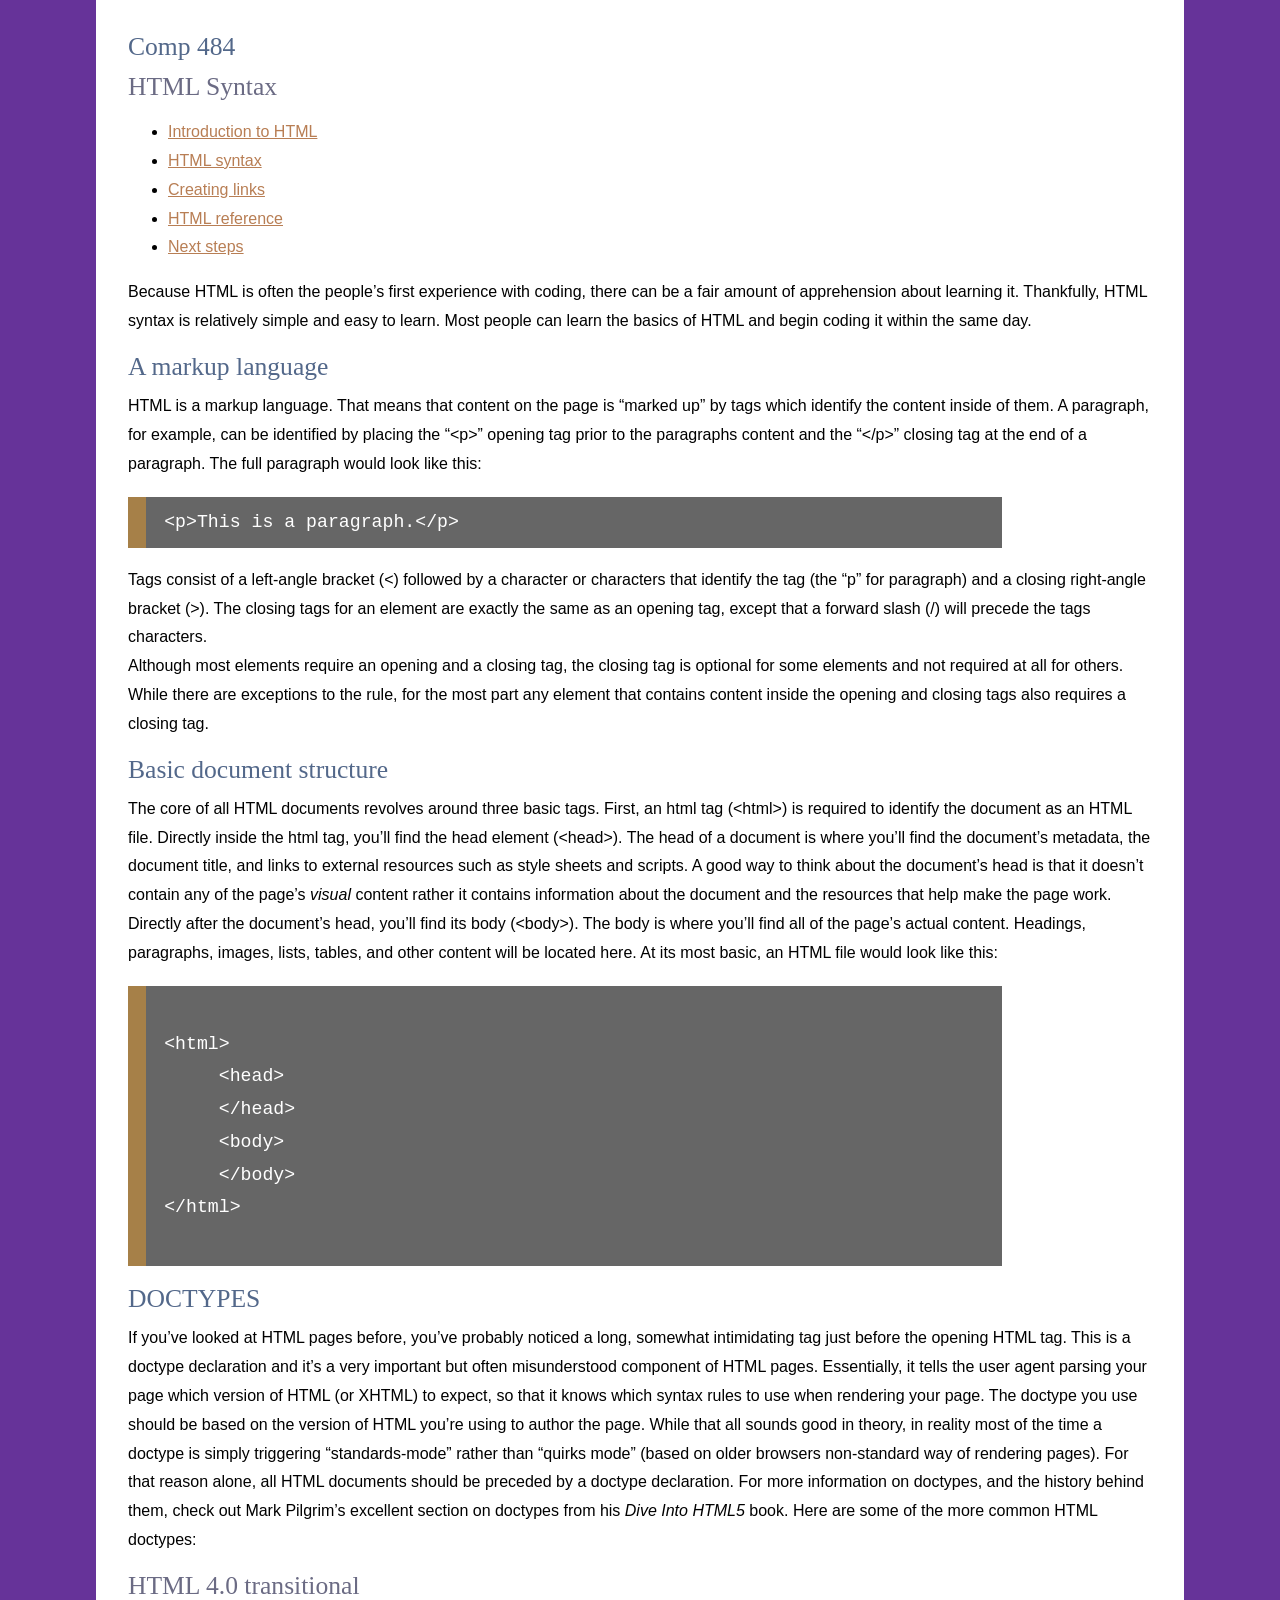
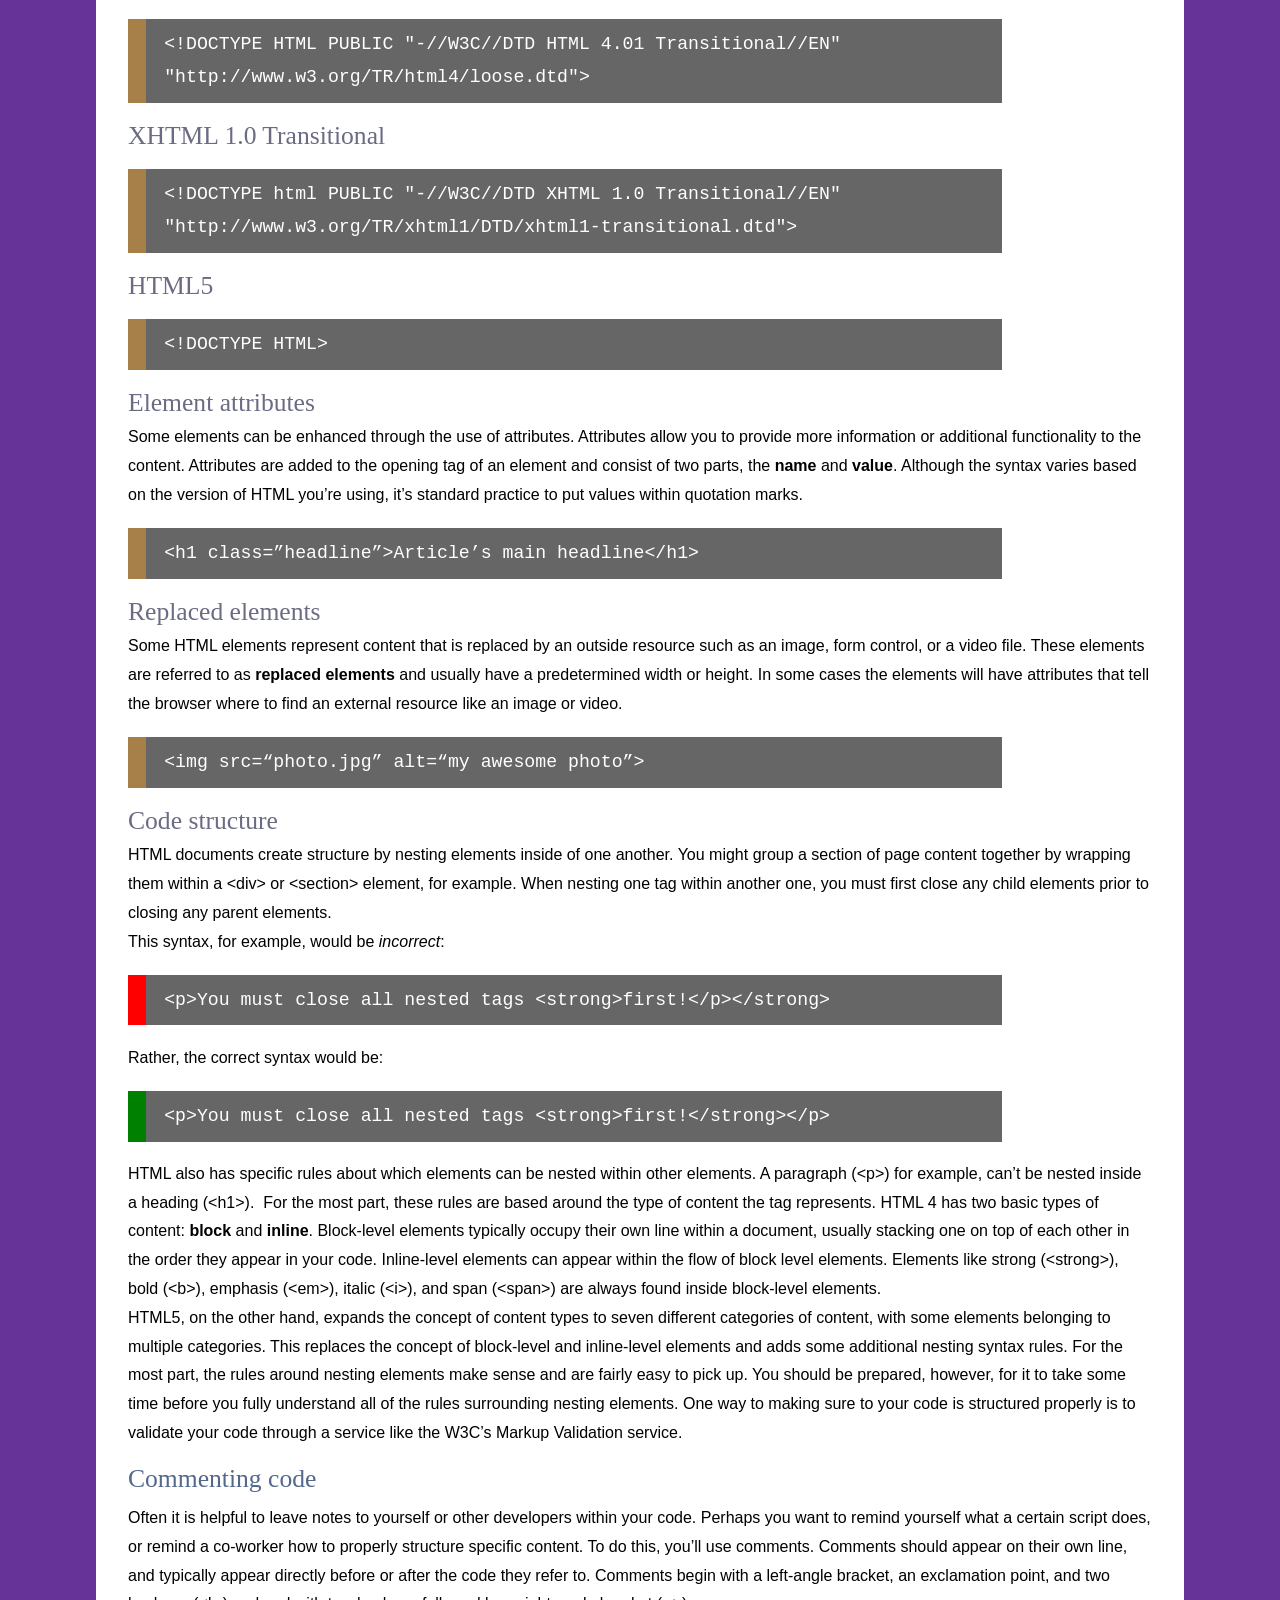
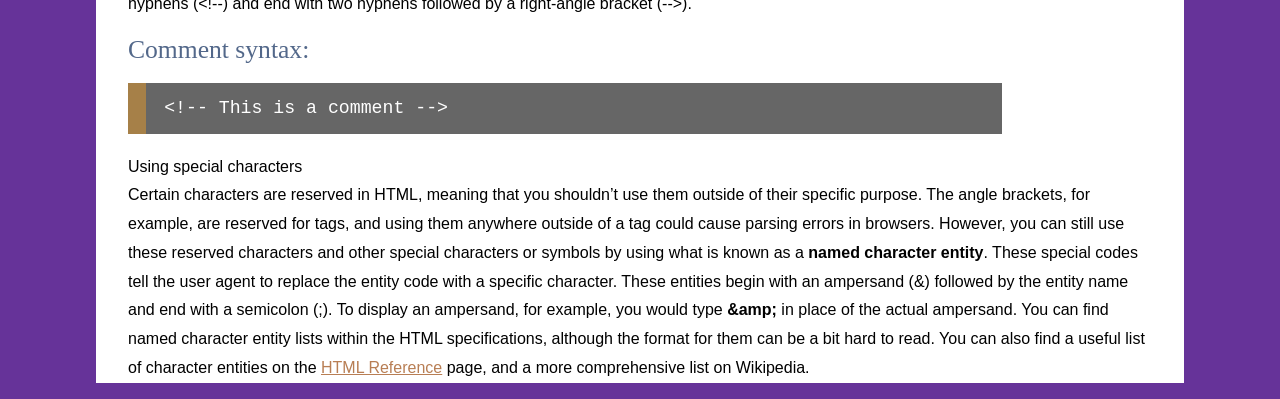
<file: syntax.html>
<!DOCTYPE HTML>
<html lang="en">
<head>
<meta charset="utf-8">
<title>HTML Syntax</title>
<link href="_css/styles.css" rel="stylesheet" type="text/css">
</head>
<body>
<h1>Comp 484</h1> 
<H2>HTML Syntax</H2>
<ul>
  <li><a href="index.html" title="Introduction to HTML">Introduction to HTML</a></li>
  <li><a href="syntax.html" title="HTML syntax">HTML syntax</a></li>
  <li><a href="links.html" title="Creating links">Creating links</a></li>
  <li><a href="reference.html" title="HTML Reference">HTML reference</a></li>
  <li><a href="next.html" title="Next steps">Next steps</a></li>
</ul>
<p>Because HTML is often the people&rsquo;s first experience with coding, there can be a fair amount of apprehension about learning it. Thankfully, HTML syntax is relatively simple and easy to learn. Most people can learn the basics of HTML and begin coding it within the same day.</p>
<H1>A markup language</H1>
<p>HTML is a markup language. That means that content on the page is &ldquo;marked up&rdquo; by tags which identify the content inside of them. A paragraph, for example, can be identified by placing the &ldquo;&lt;p&gt;&rdquo; opening tag prior to the paragraphs content and the &ldquo;&lt;/p&gt;&rdquo; closing tag at the end of a paragraph. The full paragraph would look like this:</p>
<pre><code>&lt;p&gt;This is a paragraph.&lt;/p&gt;</code></pre>
<p>Tags consist of a left-angle bracket (&lt;) followed by a character or characters that identify the tag (the &ldquo;p&rdquo; for paragraph) and a closing right-angle bracket (&gt;). The closing tags for an element are exactly the same as an opening tag, except that a forward slash (/) will precede the tags characters.<br>
  Although most elements require an opening and a closing tag, the closing tag is optional for some elements and not required at all for others. While there are exceptions to the rule, for the most part any element that contains content inside the opening and closing tags also requires a closing tag.</p>
<H1>Basic document structure</H1>
<p>The core of all HTML documents revolves around three basic tags. First, an html tag (&lt;html&gt;) is required to identify the document as an HTML file. Directly inside the html tag, you&rsquo;ll find the head element (&lt;head&gt;). The head of a document is where you&rsquo;ll find the document&rsquo;s metadata, the document title, and links to external resources such as style sheets and scripts. A good way to think about the document&rsquo;s head is that it doesn&rsquo;t contain any of the page&rsquo;s <em>visual</em> content rather it contains information about the document and the resources that help make the page work. Directly after the document&rsquo;s head, you&rsquo;ll find its body (&lt;body&gt;). The body is where you&rsquo;ll find all of the page&rsquo;s actual content. Headings, paragraphs, images, lists, tables, and other content will be located here. At its most basic, an HTML file would look like this:</p>
<pre><code>
&lt;html&gt;     
     &lt;head&gt;
     &lt;/head&gt;
     &lt;body&gt;
     &lt;/body&gt;
&lt;/html&gt;
  </code></pre>
<H1>DOCTYPES</H1>
<p>If you&rsquo;ve looked at HTML pages before, you&rsquo;ve probably noticed a long, somewhat intimidating tag just before the opening HTML tag. This is a doctype declaration and it&rsquo;s a very important but often misunderstood component of HTML pages. Essentially, it tells the user agent parsing your page which version of HTML (or XHTML) to expect, so that it knows which syntax rules to use when rendering your page. The doctype you use should be based on the version of HTML you&rsquo;re using to author the page. While that all sounds good in theory, in reality most of the time a doctype is simply triggering &ldquo;standards-mode&rdquo; rather than &ldquo;quirks mode&rdquo; (based on older browsers non-standard way of rendering pages). For that reason alone, all HTML documents should be preceded by a doctype declaration. For more information on doctypes, and the history behind them, check out Mark Pilgrim&rsquo;s excellent section on doctypes from his <em>Dive Into HTML5</em> book. Here are some of the more common HTML doctypes:</p>
<H2>HTML 4.0 transitional</H2>
<pre><code>&lt;!DOCTYPE HTML PUBLIC &quot;-//W3C//DTD HTML 4.01 Transitional//EN&quot; &quot;http://www.w3.org/TR/html4/loose.dtd&quot;&gt;</code></pre>
<H2>XHTML 1.0 Transitional</H2>
<pre><code>&lt;!DOCTYPE html PUBLIC &quot;-//W3C//DTD XHTML 1.0 Transitional//EN&quot; &quot;http://www.w3.org/TR/xhtml1/DTD/xhtml1-transitional.dtd&quot;&gt;</code></pre>
<h2>HTML5</h2>
<pre><code>&lt;!DOCTYPE HTML&gt;</code>
</pre>
<h2>Element attributes</h2>
<p>Some elements can be enhanced through the use of attributes. Attributes allow you to provide more information or additional functionality to the content. Attributes are added to the opening tag of an element and consist of two parts, the <strong>name</strong> and <strong>value</strong>. Although the syntax varies based on the version of HTML you&rsquo;re using, it&rsquo;s standard practice to put values within quotation marks.</p>
<pre><code>&lt;h1 class=&rdquo;headline&rdquo;&gt;Article&rsquo;s main headline&lt;/h1&gt;</code></pre>
<H2>Replaced elements</H2>
<p>Some HTML elements represent content that is replaced by an outside resource such as an image, form control, or a video file. These elements are referred to as <strong>replaced elements</strong> and usually have a predetermined width or height. In some cases the elements will have attributes that tell the browser where to find an external resource like an image or video.</p>
<pre><code>&lt;img src=&ldquo;photo.jpg&rdquo; alt=&ldquo;my awesome photo&rdquo;&gt;&nbsp;</code></pre>
<H2>Code structure</H2>
<p>HTML documents create structure by nesting elements inside of one another. You might group a section of page content together by wrapping them within a &lt;div&gt; or &lt;section&gt; element, for example. When nesting one tag within another one, you must first close any child elements prior to closing any parent elements. <br>
  This syntax, for example, would be <em>incorrect</em>:</p>
<pre class="wrong"><code>&lt;p&gt;You must close all nested tags &lt;strong&gt;first!&lt;/p&gt;&lt;/strong&gt;</code></pre>
<p>Rather, the correct syntax would be:</p>
<pre class="correct"><code>&lt;p&gt;You must close all nested tags &lt;strong&gt;first!&lt;/strong&gt;&lt;/p&gt;</code></pre>
<p>HTML also has specific rules about which elements can be nested within other elements. A paragraph (&lt;p&gt;) for example, can&rsquo;t be nested inside a heading (&lt;h1&gt;). &nbsp;For the most part, these rules are based around the type of content the tag represents. HTML 4 has two basic types of content: <strong>block</strong> and <strong>inline</strong>. Block-level elements typically occupy their own line within a document, usually stacking one on top of each other in the order they appear in your code. Inline-level elements can appear within the flow of block level elements. Elements like strong (&lt;strong&gt;), bold (&lt;b&gt;), emphasis (&lt;em&gt;), italic (&lt;i&gt;), and span (&lt;span&gt;) are always found inside block-level elements. <br>
  HTML5, on the other hand, expands the concept of content types to seven different categories of content, with some elements belonging to multiple categories. This replaces the concept of block-level and inline-level elements and adds some additional nesting syntax rules. For the most part, the rules around nesting elements make sense and are fairly easy to pick up. You should be prepared, however, for it to take some time before you fully understand all of the rules surrounding nesting elements. One way to making sure to your code is structured properly is to validate your code through a service like the W3C&rsquo;s Markup Validation service.</p>
<H1>Commenting code</H1>
<p>Often it is helpful to leave notes to yourself or other developers within your code. Perhaps you want to remind yourself what a certain script does, or remind a co-worker how to properly structure specific content. To do this, you&rsquo;ll use comments. Comments should appear on their own line, and typically appear directly before or after the code they refer to. Comments begin with a left-angle bracket, an exclamation point, and two hyphens (&lt;!--) and end with two hyphens followed by a right-angle bracket (--&gt;).</p>
<H1>Comment syntax:</H1>
<pre><code>&lt;!-- This is a comment --&gt;</code></pre>
Using special characters
<p>Certain characters are reserved in HTML, meaning that you shouldn&rsquo;t use them outside of their specific purpose. The angle brackets, for example, are reserved for tags, and using them anywhere outside of a tag could cause parsing errors in browsers. However, you can still use these reserved characters and other special characters or symbols by using what is known as a <strong>named character entity</strong>. These special codes tell the user agent to replace the entity code with a specific character. These entities begin with an ampersand (&amp;) followed by the entity name and end with a semicolon (;). To display an ampersand, for example, you would type <strong>&amp;amp;</strong> in place of the actual ampersand. You can find named character entity lists within the HTML specifications, although the format for them can be a bit hard to read. You can also find a useful list of character entities on the <a href="reference.html#named">HTML Reference</a> page, and a more comprehensive list on Wikipedia.</p>
</body>
</html>
</file>
<file: _css/styles.css>
html, body {
	background: #663399; /* Beccapurple */
	margin: 0;
}
h1, h2, h3, h4, h5, h6, p {
	margin: 0;
	padding: 0;
}
h1, h2, h3, h4, h5, h6 {
	color: rgb(107, 107, 132);
}
body {
	font-family: Verdana, Geneva, sans-serif;
	font-size: 100%;
	width: 80%;
	margin-right: auto;
	margin-left: auto;
	padding: 2.5% 2.5% 0;
	background: white;
	line-height: 1.8;
}
h1 {
	font: 1.6em Georgia, "Times New Roman", Times, serif;
	margin-bottom: .4em;
	color: rgb(83, 104, 138);
}
h2 {
	font: 1.6em Georgia, "Times New Roman", Times, serif;
	margin-bottom: .2em;
}
h3 {
	font: 1.6em Georgia, "Times New Roman", Times, serif;
}
p {
	margin-bottom: 1em;
}
a {
	color: rgb(184, 126, 84);
}
a:hover {
	color: rgb(120, 97, 55);
}
pre {
	font-size: 1.4em;
	color: white;
	padding: .5em 1em;
	border-left: 1em solid #A68048;
	background: #666;
	white-space: pre-wrap;
	white-space: -moz-pre-wrap;
	white-space: -pre-wrap;
	white-space: -o-pre-wrap;
	word-wrap: break-word;
	width: 80%;
}
pre.wrong {
	border-left-color: red;
}
pre.correct {
	border-left-color: green;
}
dt {
	font-style: italic;
	font-size:1.2em;
}
dd {
	margin-bottom: 1.4em;
}
table {
	margin-top: 1em;
}
caption {
	margin: 0;
	padding: 0;
	margin-bottom: 1em;
	text-align: left;
}
td, th {
	padding: 10px;
}
.center {
	text-align: center;
}
header h2 {
	padding-bottom: .2em;
	border-bottom: 1px solid gray;
}
aside {
	padding: 1em;
	background:rgb(83, 104, 138);
	color: white;
	margin-bottom: 1em;
}
aside h4 {
	color: white;
}
footer {
	border-top: 1px solid gray;
	text-align: center;
	font-size: .8em;
	line-height: 4em;
	margin-top: 1em;
}
blockquote {
	font-style: italic;
}
.flowRight {
	float: right;
	margin-left: 10px;
}
.flowLeft {
	float: left;
	margin-right: 10px;
}
</file>
